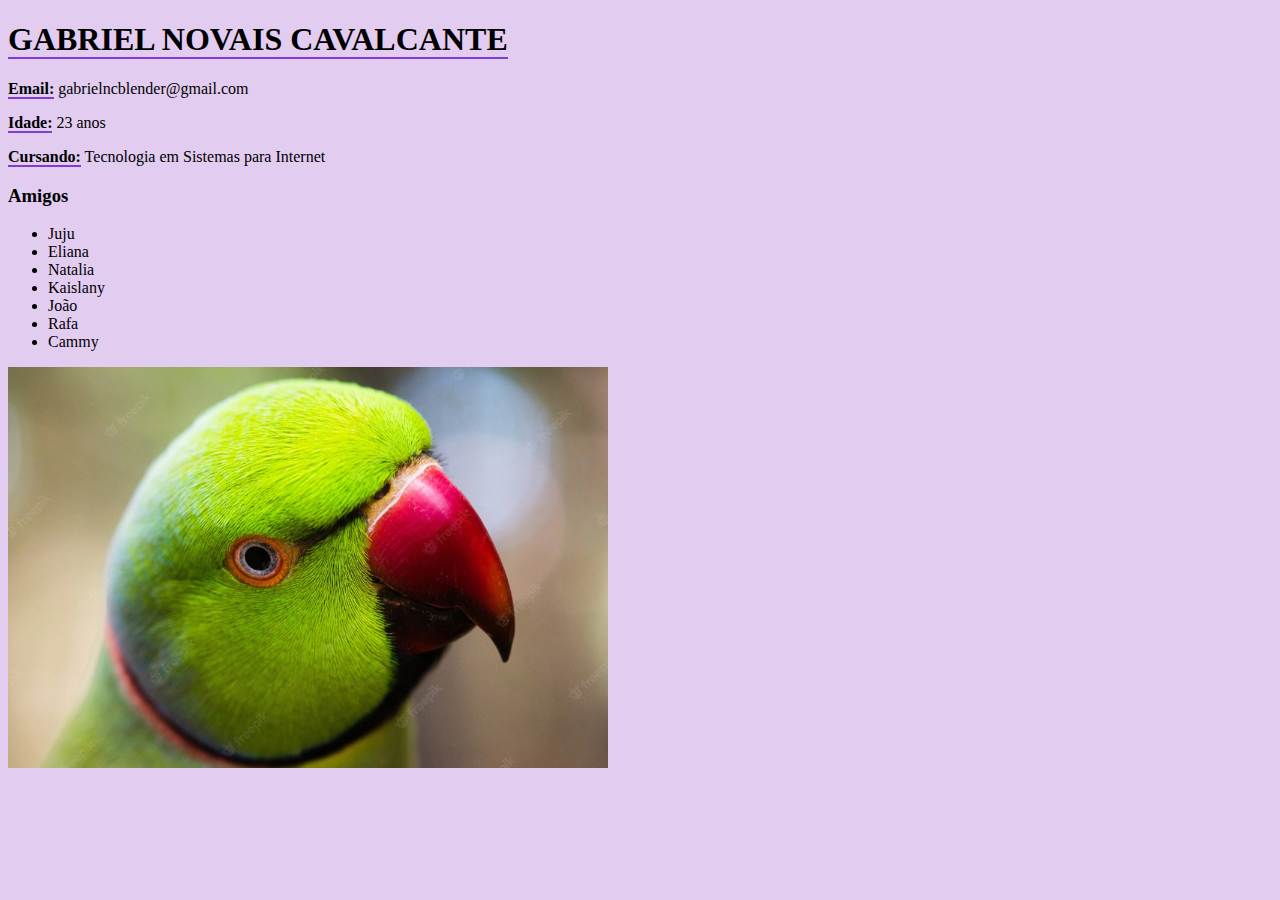
<file: index.html>
<!DOCTYPE html>
<html lang="en">
<head>
    <meta charset="UTF-8">
    <meta http-equiv="X-UA-Compatible" content="IE=edge">
    <meta name="viewport" content="width=device-width, initial-scale=1.0">
    <title>Fui</title>
</head>
<body style="background-color:rgba(195, 148, 223, 0.479);">
    
    
   <p><strong style="border-bottom: 2px solid rgb(131, 59, 214);"><h1> GABRIEL NOVAIS CAVALCANTE</h1></strong></p> 
   <p><strong style="border-bottom: 2px solid rgb(131, 59, 214);">Email:</strong> gabrielncblender@gmail.com</p>
   <p><strong style="border-bottom: 2px solid rgb(131, 59, 214);">Idade:</strong> 23 anos </p>
   <p><strong style="border-bottom: 2px solid rgb(131, 59, 214);">Cursando:</strong> Tecnologia em Sistemas para Internet</p>
  <h3>Amigos</h3>
   <ul>
   <li>Juju</li>
   <li>Eliana</li>
   <li>Natalia</li>
   <li>Kaislany</li>
   <li>João</li>
   <li>Rafa</li>
   <li>Cammy</li>
   </ul>
   <img src="closeup-tiro-de-um-periquito-verde-com-fundo-desfocado_181624-41886.jpg" alt="periquito verde do bico vermelho" width="600px">
</body>
</html>
</file>
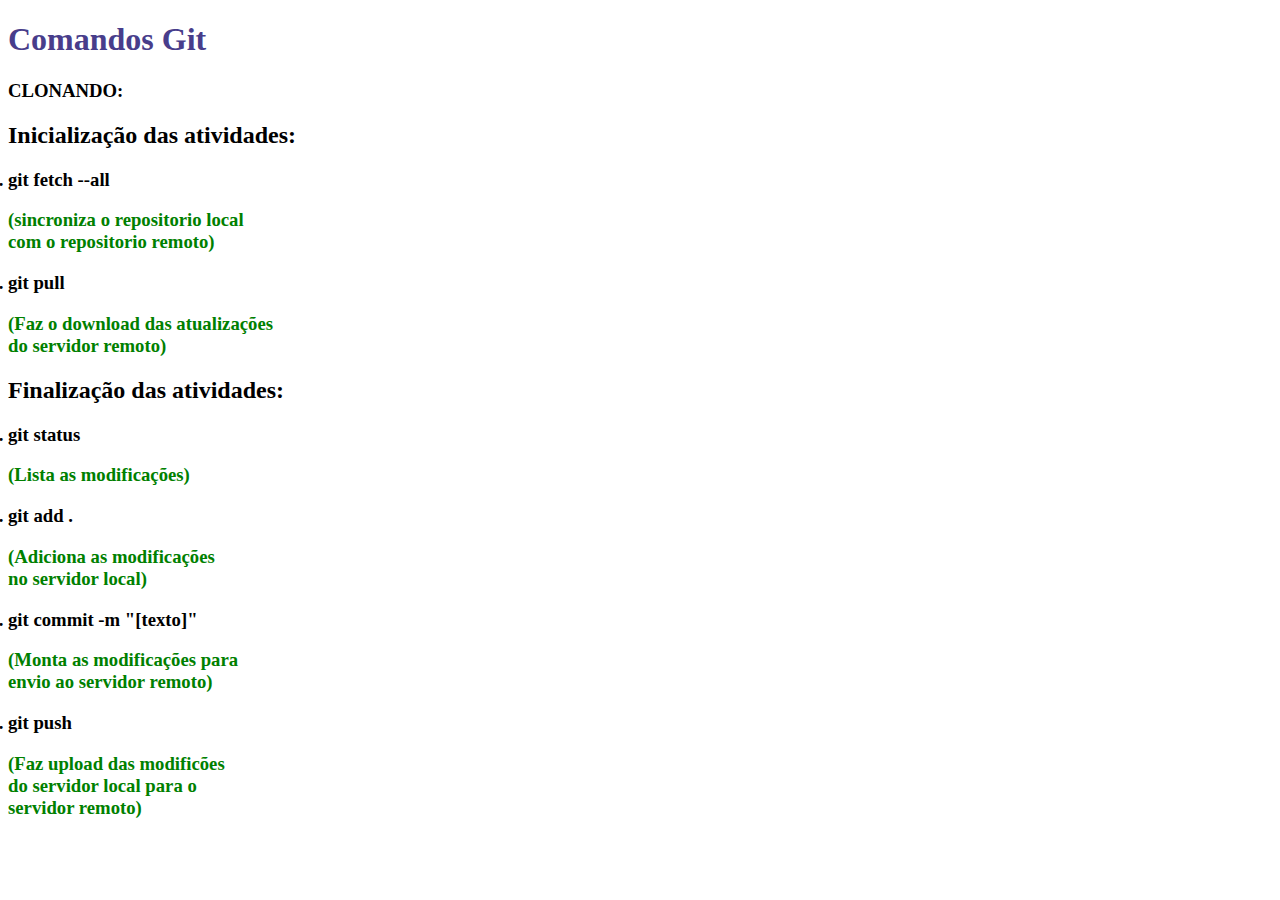
<file: comandos github.html>
<!DOCTYPE html>
<html lang="en">
<head>
    <meta charset="UTF-8">
    <meta http-equiv="X-UA-Compatible" content="IE=edge">
    <meta name="viewport" content="width=device-width, initial-scale=1.0">
    <link rel="stylesheet" href="comandos git.css">
    <title>Comandos Gitub</title>
</head>
<body>
    <h1>Comandos Git</h1>
    <h3>CLONANDO:</h3>
    <h2>Inicialização das atividades:</h2>
    
    <ol><H3>
       <li>git fetch --all</li> 
       <p style="color:green;">(sincroniza o repositorio local <br>com o repositorio remoto)</p>
       <li>git pull</li>
       <p style="color:green;">(Faz o download das atualizações <br>do servidor remoto)</p> </H3>
     
    </ol>
    <h2>Finalização das atividades:</h2>
    <ol><h3>
        <li>git status</li>
        <p style="color:green;">(Lista as modificações)</p>
        <li>git add .</li>
        <p style="color:green;">(Adiciona as modificações <br>no servidor local)</p>
        <li>git commit -m "[texto]"</li>
        <p style="color:green;">(Monta as modificações para <br>envio ao servidor remoto)</p>
        <li>git push</li>
        <p style="color:green;">(Faz upload das modificões <br>do servidor local para o <Br>servidor remoto)</Br></p>
    </h3></ol>
</body>
</html>
</file>
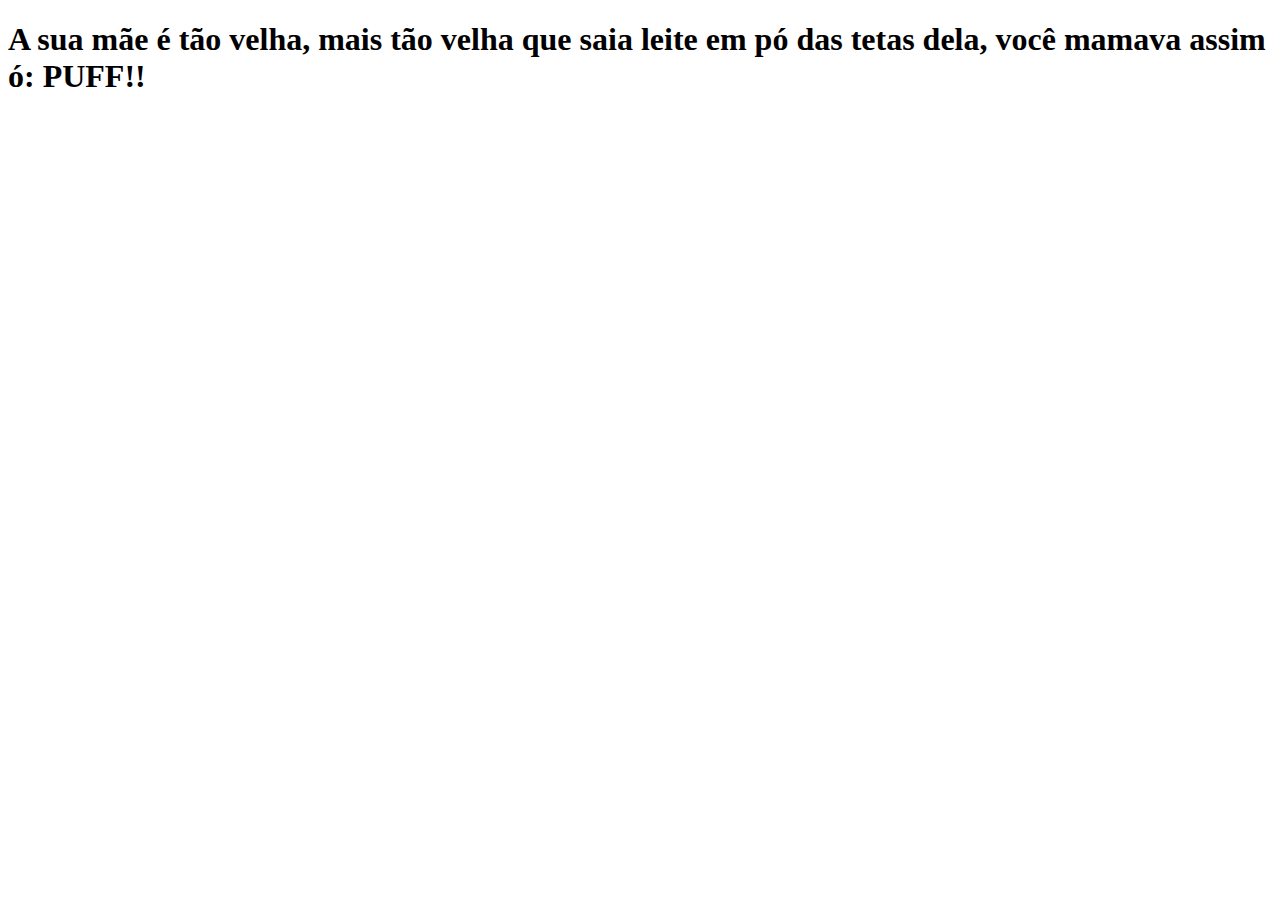
<file: text2.html>
<!DOCTYPE html>
<html lang="en">
<head>
    <meta charset="UTF-8">
    <meta http-equiv="X-UA-Compatible" content="IE=edge">
    <meta name="viewport" content="width=device-width, initial-scale=1.0">
    <title>Caipiranhas de Beverly Hills</title>
</head>
<body>
    <H1>A sua mãe é tão velha, mais tão velha que saia leite em pó das tetas dela, você mamava assim ó: PUFF!!</H1>
</body>
</html>
</file>
<file: comandos git.css>
*{
    padding: 0;
    border: 0;
    box-sizing: 0;
}
h1{
    color: darkslateblue;
}
</file>
